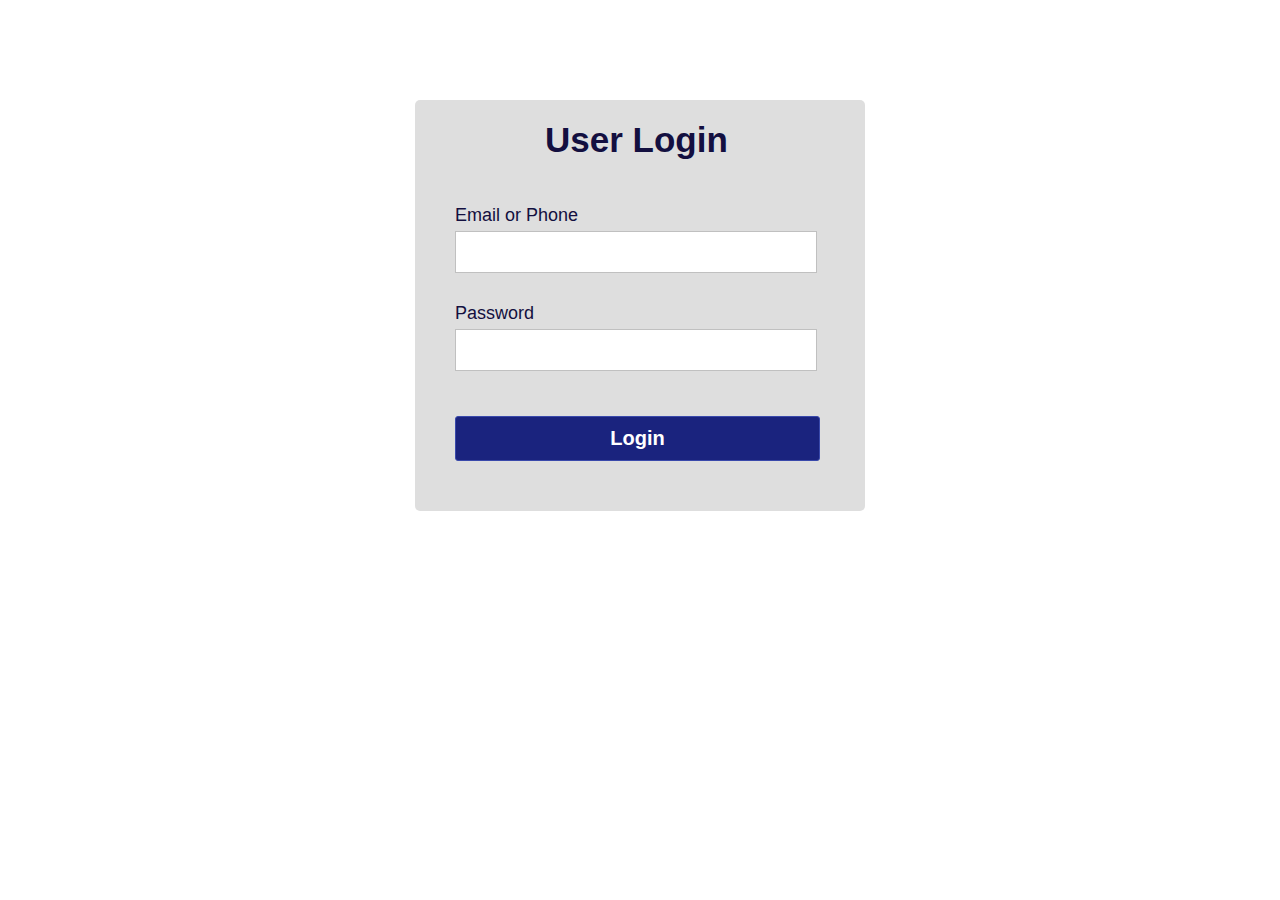
<file: index.html>
<!DOCTYPE html>
<html lang="en">
<head>
	<meta charset="UTF-8">
	<title>Validated Login Form</title>
	<link rel="stylesheet" href="style.css">
</head>
<body>
	<div class="container">
		<h1 class="label">User Login</h1>
		<form class="login_form" action="dashboard.html" method="post" name="form" id="login" onsubmit="return validate()">
			<div class="font">Email or Phone</div>
			<input autocomplete="off" type="text" name="email" id="username" required>
			<div class="font font2">Password</div>
			<input type="password" name="password" id="password" required>
			<button type="submit">Login</button>
		</form>
	</div>	
	<script src="valid.js"></script>
</body>
</html>
</file>
<file: style.css>
*{
	padding: 0;
	margin: 0;
}
body{
	
	align-items: center;
	justify-content: center;
	display: flex;
	font-family: sans-serif;
}
.container{
	position: relative;
	margin-top: 100px;
	width: 450px;
	height: auto;
	background: #dedede;
	border-radius: 5px;
}
.label{
	padding: 20px 130px;
	font-size: 35px;
	font-weight: bold;
	color: #130f40;
}
.login_form{
	padding: 20px 40px;
}
.login_form .font{
	font-size: 18px;
	color: #130f40;
	margin: 5px 0;
}
.login_form input{
	height: 40px;
	width: 350px;
	padding: 0 5px;
	font-size: 18px;
	outline: none;
	border: 1px solid silver;
}
.login_form .font2{
	margin-top: 30px;
}
.login_form button{
	margin: 45px 0 30px 0;
	height: 45px;
	width: 365px;
	font-size: 20px;
	color: white;
	outline: none;
	cursor: pointer;
	font-weight: bold;
	background: #1A237E;
	border-radius: 3px;
	border: 1px solid #3949AB;
	transition: .5s;
}
.login_form button:hover{
	background: #151c6a;
}
.login_form #email_error,
.login_form #pass_error{
	margin-top: 5px;
	width: 345px;
	font-size: 18px;
	color: #C62828;
	background: rgba(255,0,0,0.1);
	text-align: center;
	padding: 5px 8px;
	border-radius: 3px;
	border: 1px solid #EF9A9A;
	display: none;
}
</file>
